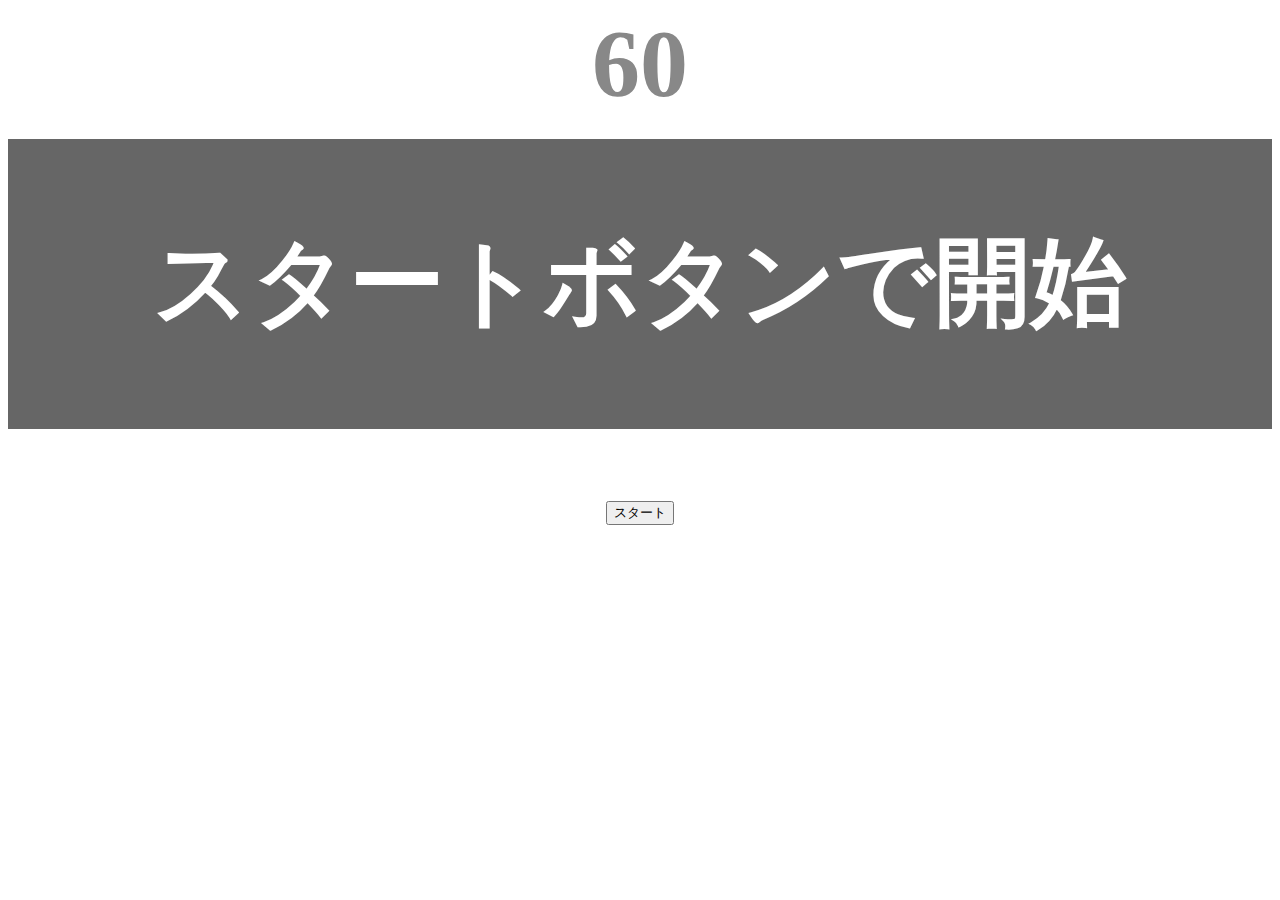
<file: typing/index.html>
<!DOCTYPE html>
<html lang="ja">
<head>
  <title>タイピングゲーム</title>
  <meta charset="UTF-8">
  <meta name="description" content="【JavaScript応用編】簡易的なタイピングゲームです。">
  <meta name="viewport" content="width=device-width, initial-scale=1.0">
   <link rel="stylesheet" href="style.css">
  <title>Document</title>
</head>
<body>
  <p id="count" class="count">60</p>
  <div id="wrap" class="wrap">
    <span id="typed" class="typed"></span><span id="untyped"></span>
  </div>
  <button id="start">スタート</button>
  <script type="text/javascript" src="main.js"></script>
</body>
</html>
</file>
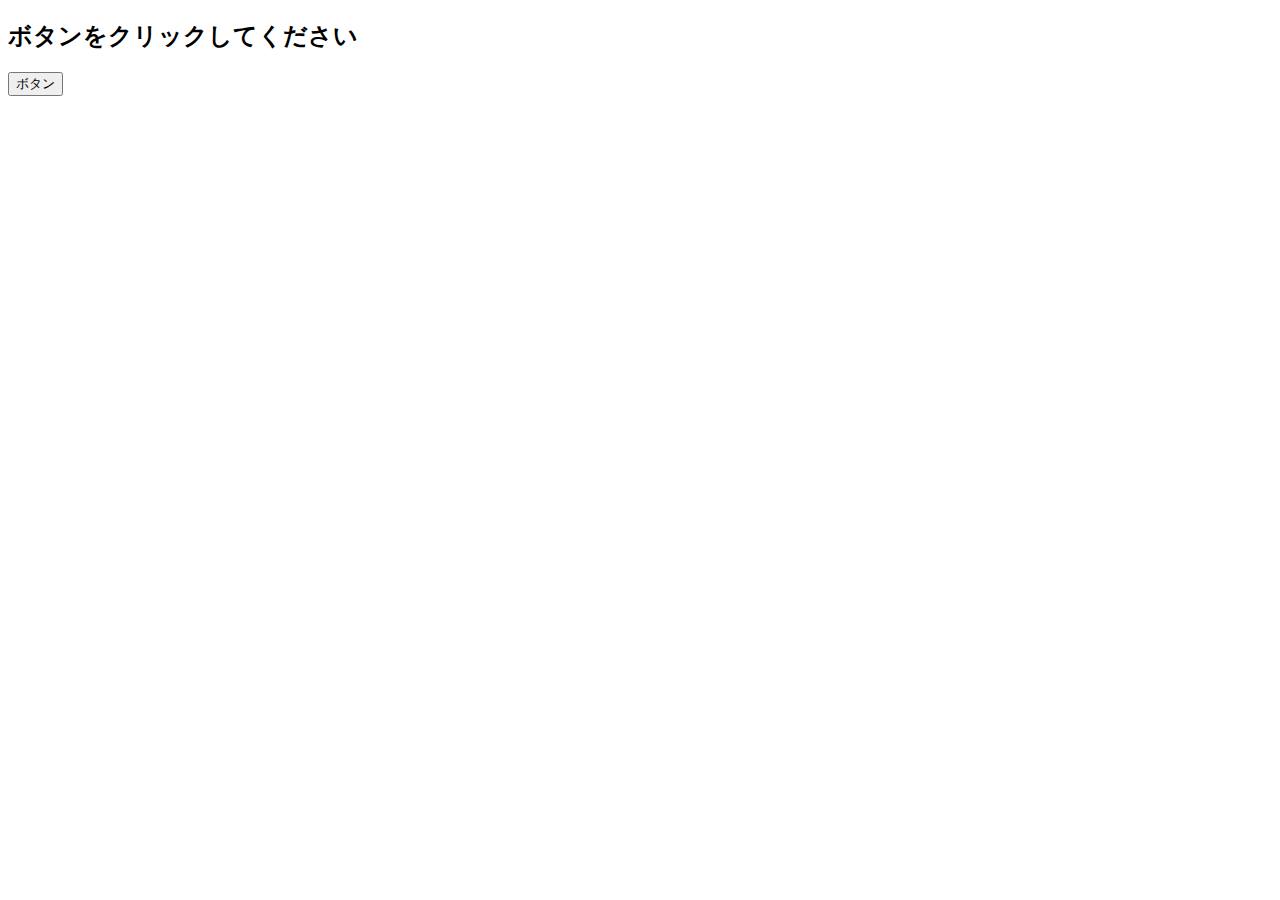
<file: kadai_020/event.html>
<!DOCTYPE html>
<html lang="ja">
<head>
  <title>JavaScriptの基礎を学ぼう_20章課題</title>                                 
  <meta charset="UTF-8">
</head>
<body>
    <h2 id="text">ボタンをクリックしてください</h2>
    <button id="btn">ボタン</button>
    <script src="event.js"></script>
</body>
</html>
</file>
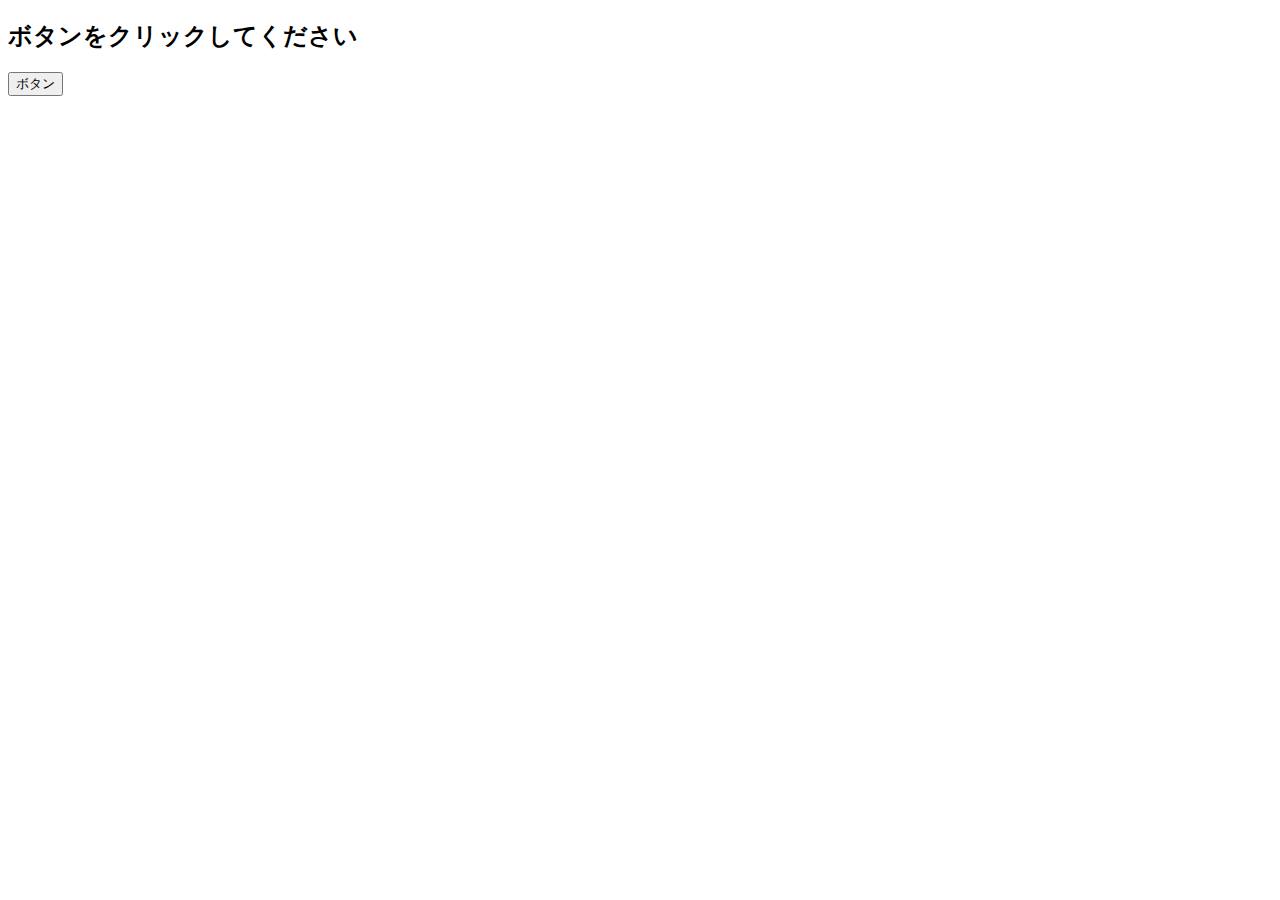
<file: kadai_021/event.html>
<!DOCTYPE html>
<html lang="ja">
<head>
  <title>JavaScriptの基礎を学ぼう_21章課題</title>                                 
  <meta charset="UTF-8">
</head>
<body>
    <h2 id="text">ボタンをクリックしてください</h2>
    <button id="btn">ボタン</button>
    <script src="event.js"></script>
</body>
</html>
</file>
<file: typing/style.css>
/* タイピングゲーム全体 */
body {
  font-size: 6em;
  text-align: center;
}

/* ゲームの残り秒数が表示されるタイマーの領域 */
.count {
  margin: 0;
  font-weight: bold;
  color: #888;
}

/* テキストが表示される領域 */
.wrap {
  margin-top: 20px;
  padding: 80px 40px;
  background-color: #666;
  font-weight: bold;
  color: #fff;
}

/* 正しくタイプされた場合のテキスト */
.typed {
  color: lightgreen;
}

/* ミスタイプの場合の背景 */
.mistyped {
  background-color: red;
}
</file>
